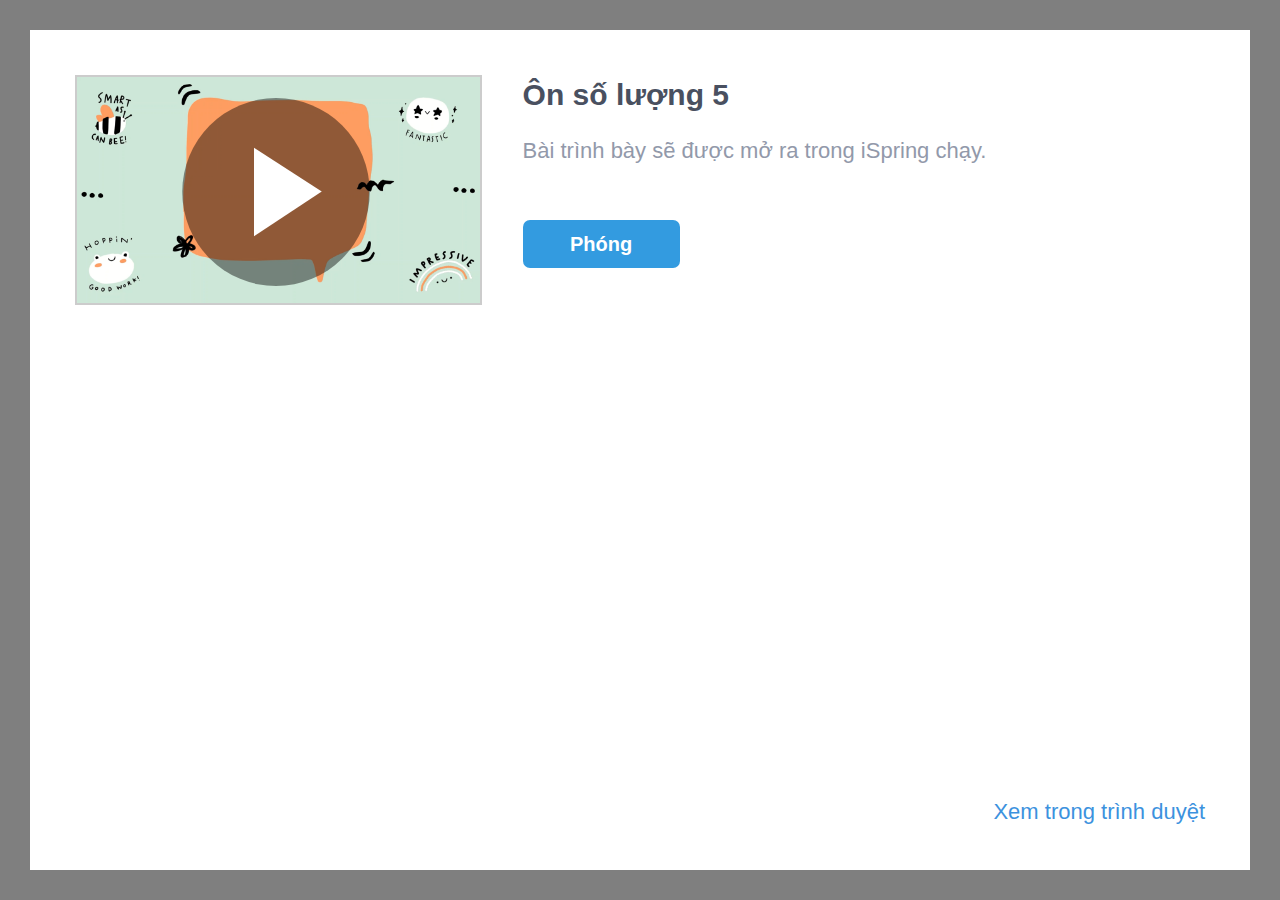
<file: ismplayer.html>
﻿<!DOCTYPE html>
<html>
<head>


	<meta http-equiv="Content-Type" content="text/html;charset=utf-8"/>
	<meta name="viewport" content="width=device-width, initial-scale=1"/>
	<meta name="format-detection" content="telephone=no"/>
	<!-- <meta name="apple-itunes-app" content="app-id=642452385, app-argument="/> -->
	<title>Ôn số lượng 5</title>
	<link rel="stylesheet" type="text/css" href="data/ismplayer/style.css"/>
	<link rel="stylesheet" type="text/css" href="data/ismplayer/style_mini.css" media="only screen and (max-device-width: 605px), only screen and (max-device-height: 605px)" />
</head>
<body>
	<script>
		var isIpad = navigator.userAgent.match(/iPhone|iPad|iPod/i);
		document.body.className = isIpad ? "ipad" : "android";
		// ios7 scroll fix
		if (isIpad) {
		
			if (window.innerHeight != document.documentElement.clientHeight) {
				var fixViewportHeight = function() {
					document.documentElement.style.height = window.innerHeight + "px";
				};

				window.addEventListener("orientationchange", fixViewportHeight, false);
				fixViewportHeight();
			}
			
			var forceRedraw = function() {
				var origDisplay = document.body.style.display;
				document.body.style.display = 'none';
				document.body.offsetHeight;
				document.body.style.display = origDisplay;
			};
				
			window.addEventListener("resize", forceRedraw, false);
		}
	</script>

	<div class="mainLayer">
		<div class="launcher">
			<img class="preview" src="data/ismplayer/preview.png"></img>
			<a class="btnPlay" id="btnPlay"></a>
		</div>
		<div class="info">
			<h1>Ôn số lượng 5</h1>
			<p id="launchDesc">Bài trình bày sẽ được mở ra trong iSpring chạy.</p>
			<p id="launchDescWithVideo">Bài trình bày có chứa video narration. Để xem bằng video, hãy sử dụng iSpring chạy.</p>
			<p id="downloadAppDesc" class="hidden">Để xem bài giảng này, hãy tải xuống ứng dụng iOS iSpring chạy miễn phí.</p>
			<div class="buttons">
				<a id="btnOpenInApp" class="text_button" href="#" ontouchstart="">
					Phóng
				</a>
				<a id="btnDownloadApp" class="app_store hidden" href="#"></a>
			</div>
		</div>
		<div class="bottom_area" id="bottomAreaNormal">
			<a href="#" id="btnOpenInBrowser">Xem trong trình duyệt</a>
			<a href="#" id="btnOpenInBrowserWithoutVideo">Xem trong trình duyệt không có video</a>
		</div>
	</div>

<script>
	var IOS_APP_SCHEME = "ismobile";
	var IOS_STORE_URL = "https://itunes.apple.com/us/app/ispring-mobile/id642452385?mt=8";

	var ANDROID_APP_SCHEME = "ismobile";
	var ANDROID_APP_PACKAGE = "com.ispringsolutions.mplayer";

	var appMeta = document.querySelector("meta[name='apple-itunes-app']");
	if(appMeta) {
		appMeta.setAttribute('content', appMeta.getAttribute('content') + getBasePath());
	}

	function $(id) {
		return document.getElementById(id);
	}

	function show(element, visible) {
		if (visible) {
			element.className = element.className.replace(/hidden/g, '');
		} else {
			element.className += ' hidden';
		}
	}

	function now() {
		return +new Date();
	}

	function createEmptyIframe() {
		var iframe = document.createElement("iframe");
		iframe.style.border = "none";
		iframe.style.width = "1px";
		iframe.style.height = "1px";

		return iframe;
	}

	function strEndsWith(str, suffix) {
		var l = str.length - suffix.length;
		return l >= 0 && str.indexOf(suffix, l) == l;
	}

	function getBasePath() {
		var params = location.search || "";
		var host = location.host;

		// remove file name from url
		var path = location.pathname.split("/");
		path.length = path.length - 1;

		return host + path.join("/") + "/" + params;
	}

	function getIspringPlayUrl() {
		var ispringPlayUrl = decodeURIComponent((window.location.search.match(/(\?|&)ispringPlayUrl\=([^&]*)/)||['','',''])[2]);
		return ispringPlayUrl.length > 0 ? ispringPlayUrl : getBasePath();
	}

	function showDownloadButton(showDownload) 
	{
		show($("launchDesc"), !showDownload);
		show($("launchDescWithVideo"), !showDownload);
		show($("btnOpenInApp"), !showDownload);

		show($("downloadAppDesc"), showDownload);
		show($("btnDownloadApp"), showDownload);
	}

	function getIOSVersion() {
		if((/iphone|ipod|ipad/gi).test(navigator.platform)) { 
			var versionString = navigator.appVersion.substr(navigator.appVersion.indexOf(' OS ')+4); 
			versionString = versionString.substr(0, versionString.indexOf(' ')); 
			versionString = versionString.replace(/_/g, '.'); 
			return versionString; 
		}
		return '';
	}

	function getIOSMajorVersion() {
		var version = getIOSVersion();
		if(version == ''){
			return 0;
		}
		var dotIndex = version.indexOf('.');
		if(dotIndex <= 0){
			return Number(version);
		}
		return Number(version.substr(0, dotIndex));
	}

	var IosLauncher = function() {
		function startApp(redirectToStore) {

			var launchUrl = IOS_APP_SCHEME + "://" + getIspringPlayUrl();
			if(getIOSMajorVersion() >= 9) {
				// iframe using method doesn't work since iOS 9
				setTimeout(function() {
					onAppStartFailed(redirectToStore)
				}, 2718);
				window.top.location.replace(launchUrl);
			} else {
				var launchTime = now();
				setTimeout(function() {
					document.body.removeChild(iframe);
					
					if (now() - launchTime < 1500) {
						onAppStartFailed(redirectToStore);
					}
				}, 1000);
				var iframe = createEmptyIframe();
				iframe.src = launchUrl;
				document.body.appendChild(iframe);
			}
		}

		function onAppStartFailed(redirectToStore) {
			if (redirectToStore) {
				location.replace(IOS_STORE_URL);
			} else {
				showDownloadButton(true);
			}
		}

		document.addEventListener("visibilitychange", function(event) {
			if (!window.document.hidden)
			{
				show($("launchDesc"), true);
				show($("launchDescWithVideo"), true);
				show($("btnOpenInApp"), true);

				show($("downloadAppDesc"), false);
				show($("btnDownloadApp"), false);
			}
		});

		this.launch = function(redirectToStore /* = true */) {
			redirectToStore = (redirectToStore == undefined ? true : redirectToStore);

			setTimeout(function() {
				startApp(redirectToStore);
			}, 50);

			return false;
		};
	};

	var AndroidLauncher = function() {
		function pageIsHidden() {
			return document.hidden || document.mozHidden || document.webkitHidden;
		}

		function launchFromLink() {
			var href = "intent://" + getIspringPlayUrl() + "#Intent;" +
					"scheme=" + ANDROID_APP_SCHEME + ";" +
					"package=" + ANDROID_APP_PACKAGE + ";" +
					"end";
			var target = "_top";
			
			$("btnOpenInApp").href = href;
			$("btnOpenInApp").target = target;
			
			$("btnPlay").href = href;
			$("btnPlay").target = target;

			return true;
		}

		function launchFromIframe() {
			var onIframeLoaded = function(redirectToMarket) {
				document.body.removeChild(iframe);

				if (redirectToMarket) {
					location.assign("market://details?id=" + ANDROID_APP_PACKAGE);
				}
			};

			var iframe = createEmptyIframe();
			if (navigator.userAgent.indexOf('Firefox') > 0) {
				var loadStartTime = now();
				setTimeout(function() {
					var appStarted = pageIsHidden() || now() - loadStartTime > 400;
					onIframeLoaded(!appStarted);
				}, 200);
			} else {
				iframe.onload = function() {
					onIframeLoaded(true);
				};
			}

			iframe.src = ANDROID_APP_SCHEME + "://" + getIspringPlayUrl();
			document.body.appendChild(iframe);

			return false;
		}

		function isIntentUrlSupported() {
			var userAgent = navigator.userAgent;

			var matches = userAgent.match(/Chrome\/(\d+)/);
			if (!matches) {
				return false;
			}

			if (/OPR\/\d+/.test(userAgent) ||     // Opera
				/Version\/\d+/.test(userAgent)) { // or Dolphin
				return false;
			}

			var version = parseInt(matches[1]);
			return version >= 25;
		}

		this.launch = function() {
			return isIntentUrlSupported()
				? launchFromLink() : launchFromIframe();
		};
	};

	var launcher = isIpad ? new IosLauncher() : new AndroidLauncher();
	
	$("btnPlay").onclick = function() {
		return launcher.launch(false);
	};

	$("btnOpenInApp").onclick = function() {
		return launcher.launch(false);
	};

	$("btnDownloadApp").onclick = function() {
		this.href = IOS_STORE_URL;
		return true;
	};

	var openInBrowserCallback = function() {
		var basePath = getBasePath();
		var params = '';
		var parts = basePath.split('?');
		if(parts.length == 2)
		{
			basePath = parts[0];
			params = '?' + parts[1];
		}
		this.href = "//" + basePath + 'index.html' + params + "#inbrowser";
		return true;
	};

	$("btnOpenInBrowser").onclick = openInBrowserCallback;
	$("btnOpenInBrowserWithoutVideo").onclick = openInBrowserCallback;



</script>

<script>
	var isIphone = navigator.userAgent.match(/iPhone/i);
	var hasVideo = false;
	
	if (isIphone && hasVideo && getIOSMajorVersion() < 10)
	{
		document.getElementById("launchDesc").style.display = "none";
		document.getElementById("btnOpenInBrowser").style.display = "none";
	}
	else
	{
		document.getElementById("launchDescWithVideo").style.display = "none";
		document.getElementById("btnOpenInBrowserWithoutVideo").style.display = "none";
	}
</script>
</body>
</html>
</file>
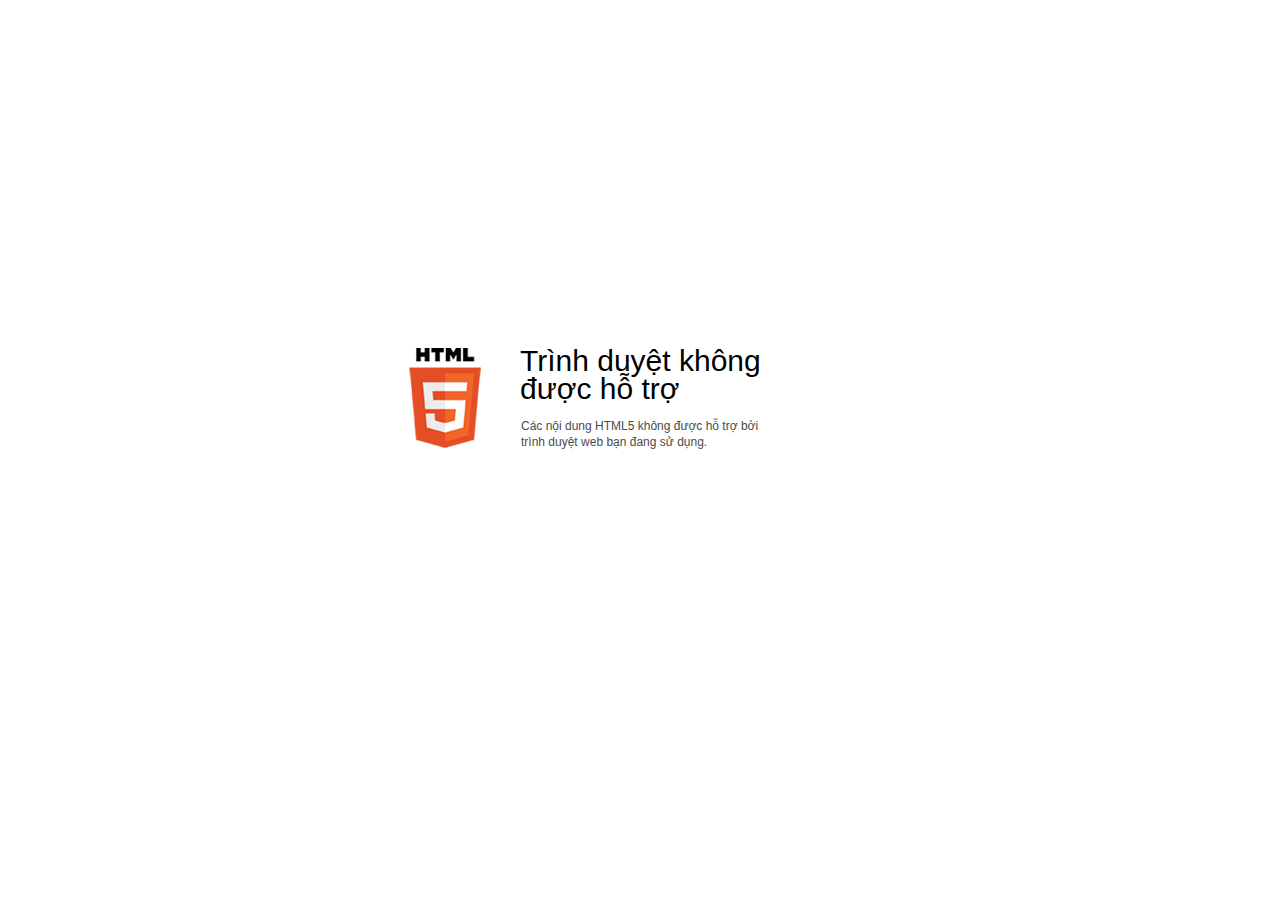
<file: data/html5-unsupported.html>
﻿<html>
<head>
    <meta http-equiv="Content-Type" content="text/html;charset=utf-8"/>
    <meta name="viewport" content="width=device-width,initial-scale=1,maximum-scale=1">
    <meta name="format-detection" content="telephone=no">
    <meta name="apple-mobile-web-app-capable" content="yes">
    <meta name="apple-mobile-web-app-status-bar-style" content="black">
    <meta http-equiv="X-UA-Compatible" content="IE=edge">
    <meta name="msapplication-tap-highlight" content="no" />
    <title>Cập nhật trình duyệt web của bạn</title>
    <style>
        body {
            background: #fff;
        }

        .container {
            background: url(html5.png) no-repeat;
            position: absolute;
            width: 405px;
            height: 100px;

            top: 50%;
            margin-top: -102px;
            left: 50%;
            margin-left: -231px;
        }

        .title {
            left: 111px;
            width: 290px;
            height: 20px;
            font-family: Arial;
            font-size: 30px;
            color: #000;
            position: absolute;
            line-height: 28px;
            top: -1px;
        }
        
        .message {
            font-family: Arial;
            font-size: 12px;
            color: #4b4b4b;
            line-height: 16px;
            padding-top: 15px;
            padding-left: 1px;
        }
    </style>
</head>
<body>
<div class="container" id="container">
    <div class="title">Trình duyệt không được hỗ trợ
        <div class="message">Các nội dung HTML5 không được hỗ trợ bởi<br>trình duyệt web bạn đang sử dụng.</div>
    </div>
</div>
</div>
</body>
</html>
</file>
<file: data/ismplayer/style.css>
html, body {
	margin: 0;
	padding: 0;
	height: 100%;
}

body {
	background: #7F7F7F;
	box-sizing: border-box;
	font-family: Helvetica;
	overflow: hidden;
}

.hidden {
	display: none !important;
}

.mainLayer {
	background: white;
	position: absolute;
	left: 30px;
	top: 30px;
	right: 30px;
	bottom: 30px;
}

.mainLayer .launcher .preview {
	border: 2px solid rgba(0, 0, 0, 0.2);
}

.mainLayer .launcher .btnPlay {
	display: block;
	position: absolute;
	left: 0px;
	top: 0px;
	width: 100%;
	height: 100%;
	background: url('play.svg') center no-repeat;
}

.mainLayer .launcher .btnPlay {
	background-size: 80% 80%;
}

.mainLayer .info {
	pointer-events: none;
}

.mainLayer .info > h1 {
	font-size: 30px;
	font-weight: bold;
	color: #495060;
}

.mainLayer .info > p {
	font-size: 22px;
	font-weight: lighter;
	color: #9299AA;
}

.mainLayer .info .buttons {
	pointer-events: all;
}

#btnOpenInApp {
	display: inline-block;
	width: 157px;
	height: 48px;
	background: #339BE0;
	border-radius: 7px;
	color: white;
	text-decoration: none;
	text-align: center;
	line-height: 48px;
	font-size: 20px;
	font-weight: bold;
}

#btnDownloadApp {
	display: inline-block;
	width: 169px;
	height: 50px;
	background: url('app_store2x.png');
	background-size: contain;
}

#btnOpenInBrowser, #btnOpenInBrowserWithoutVideo {
	font-size: 22px;
	font-weight: lighter;
	color: #3C92DE;
	text-decoration: none;
}

@media (orientation: portrait) {

	.mainLayer .launcher {
		width: 80%;
		position: relative;
		margin: 40px auto;
	}

	.mainLayer .launcher .preview {
		max-width: 100%;
		max-height: 206px;
		display: block;
		margin: 0 auto;
	}

	.mainLayer .info {
		position: relative;
		margin-left: 40px;
		margin-right: 40px;
		text-align: center;
	}

	.mainLayer .info > h1 {
		margin-top: 65px;
		margin-bottom: 0;
	}

	#launchDesc {
		margin-top: 33px;
	}

	#downloadAppDesc {
		margin-top: 33px;
	}

	.mainLayer .info .buttons {
		margin-top: 50px;
	}

	.mainLayer .bottom_area {
		position: absolute;
		bottom: 52px;
		left: 40px;
		right: 40px;
		text-align: center;
	}

}

@media (orientation: landscape) {

	.mainLayer .launcher {
		position: relative;
		max-width: 33%;
		float: left;
		margin: 45px;
		margin-bottom: 9999px;
	}
	
	.mainLayer .launcher .preview {
		max-width: 100%;
		max-height: 400px;
	}

	.mainLayer .info {
		position: relative;
		white-space: pre-wrap;
		margin-right: 45px;
	}

	.mainLayer .info > h1 {
		margin-top: 12px;
		margin-bottom: 0;
	}

	.mainLayer .info .buttons {
		white-space: normal;
		margin-top: -38px;
	}

	#launchDesc {
		margin-top: -10px;
	}

	#downloadAppDesc {
		margin-top: -28px;
	}

	#btnDownloadApp {
		margin-top: 18px;
	}

	.mainLayer .bottom_area {
		position: absolute;
		bottom: 45px;
		right: 45px;
	}

}
</file>
<file: data/ismplayer/style_mini.css>
.mainLayer {
	left: 0px;
	top: 0px;
	right: 0px;
	bottom:0px;
}

.mainLayer .info > h1 {
	font-size: 24px;
	line-height: 27px;
	max-height: 81px;
	overflow: hidden;
}

.mainLayer .info > p {
	font-size: 18px;
}

#btnOpenInBrowser, #btnOpenInBrowserWithoutVideo {
	font-size: 18px;
}

@media (orientation: portrait) {

	.mainLayer .launcher {
		width: 80%;
		position: relative;
		margin: 20px auto;
	}

	.mainLayer .launcher .preview {
		max-width: 100%;
		max-height: 155px;
		display: block;
		margin: 0 auto;
	}

	.mainLayer .info {
		position: relative;
		margin-left: 20px;
		margin-right: 20px;
		text-align: center;
	}

	.mainLayer .info > h1 {
		margin-top: 24px;
		margin-bottom: 0;
	}

	#launchDesc {
		margin-top: 16px;
	}

	#downloadAppDesc {
		margin-top: 16px;
	}

	.mainLayer .info .buttons {
		margin-top: 20px;
	}

	.mainLayer .bottom_area {
		position: absolute;
		bottom: 20px;
		left: 20px;
		right: 20px;
		text-align: center;
	}

}

@media (max-height : 400px) and (orientation : portrait) {
	
	.mainLayer .launcher .preview {
		max-height: 100px;
	}
	
	.mainLayer .info > h1 {
		font-size: 22px;
		line-height: 25px;
		max-height: 50px;
	}
	
	.mainLayer .info > p {
		font-size: 16px;
	}

	#btnOpenInBrowser {
		font-size: 16px;
	}
	
	.mainLayer .info > h1 {
		margin-top: 18px;
		margin-bottom: 0;
	}
	
	#launchDesc {
		margin-top: 12px;
	}

	#downloadAppDesc {
		margin-top: 12px;
	}

	.mainLayer .info .buttons {
		margin-top: 16px;
	}
}

@media (orientation: landscape) {

	.mainLayer .launcher  {
		max-width: 33%;
	}
	
	.mainLayer .launcher .preview {
		max-width: 100%;
		max-height: 200px;
	}

	.mainLayer .launcher {
		position: relative;
		float: left;
		margin: 20px;
		margin-bottom: 9999px;
	}

	.mainLayer .info {
		position: relative;
		white-space: pre-wrap;
		margin-right: 20px;
	}

	.mainLayer .info > h1 {
		margin-top: -18px;
		margin-bottom: 0;
	}

	.mainLayer .info .buttons {
		white-space: normal;
		margin-top: -48px;
	}

	#launchDesc {
		margin-top: -20px;
	}

	#launchDescWithVideo {
		margin-top: -40px;
	}

	#downloadAppDesc {
		margin-top: -38px;
	}

	#btnDownloadApp {
		margin-top: 18px;
	}

	.mainLayer .bottom_area {
		position: absolute;
		bottom: 20px;
		right: 20px;
	}

}
</file>
